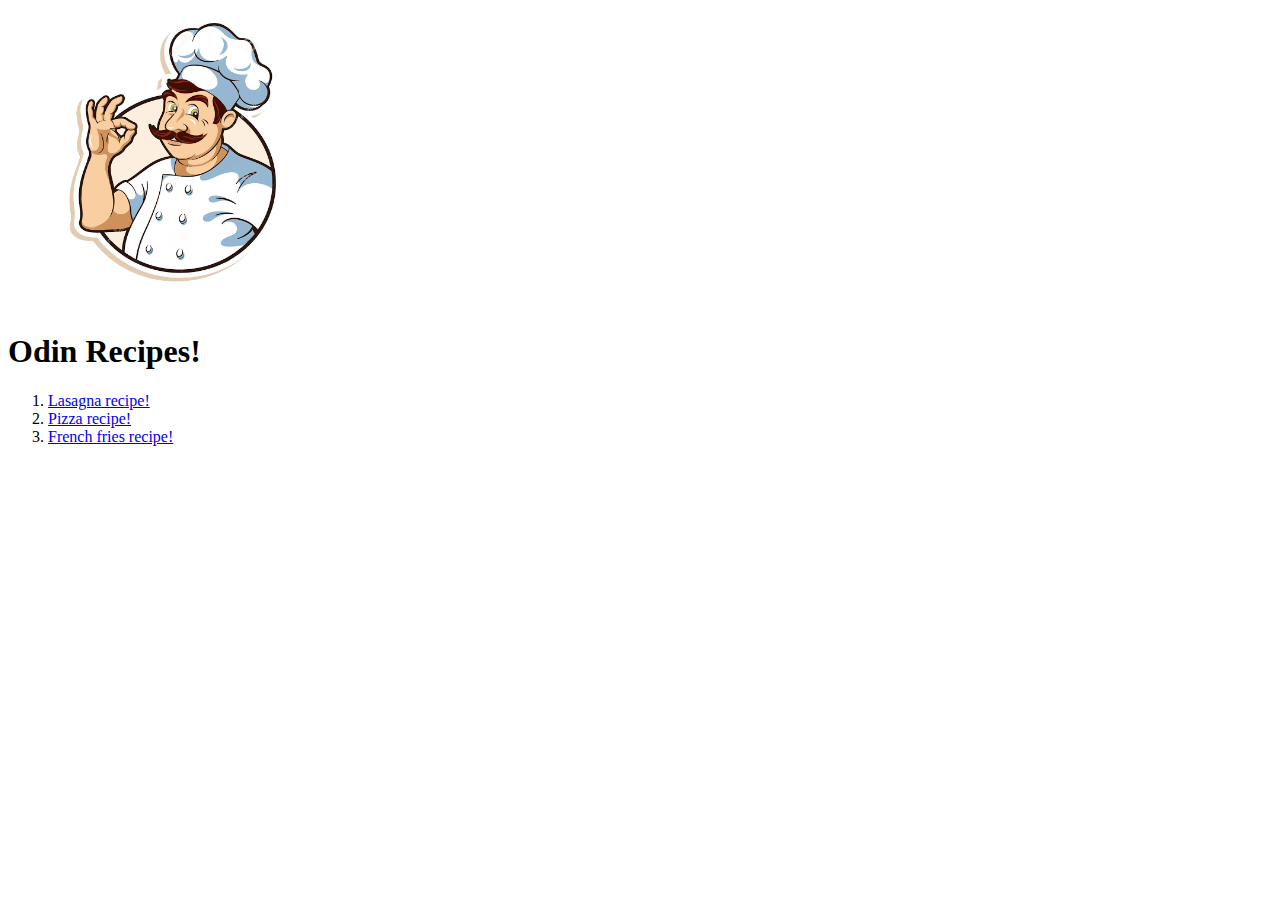
<file: Fundamentals/Recipes/index.html>
<!DOCTYPE html>
<html lang="en">
  <head>
    <meta charset="UTF-8" />
    <title>Odin Recipes!</title>
  </head>
  <body>
    <img
      src="./images/chef-logo.png"
      alt="A kitchen chef"
      width="300"
      height="300"
    />
    <h1>Odin Recipes!</h1>
    <ol>
      <li>
        <a href="./lasagna.html">Lasagna recipe!<br /></a>
      </li>

      <li>
        <a href="./pizza.html">Pizza recipe!<br /></a>
      </li>

      <li><a href="./french-fries.html">French fries recipe!</a></li>
    </ol>
  </body>
</html>
</file>
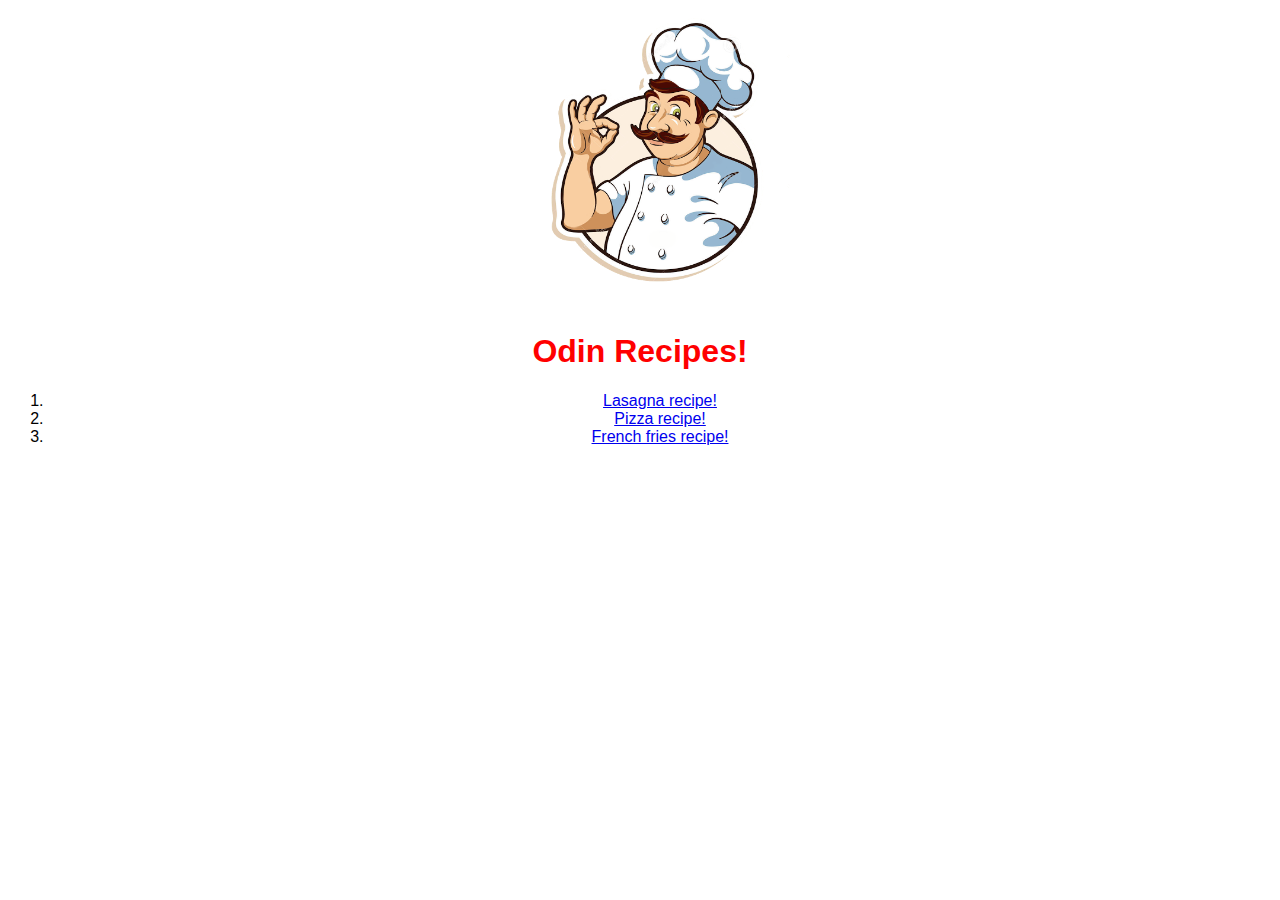
<file: Fundamentals/html/Recipes/index.html>
<!DOCTYPE html>
<html lang="en">
  <head>
    <meta charset="UTF-8" />
    <title>Odin Recipes!</title>
    <link rel="stylesheet" href="styles.css" />
  </head>
  <body>
    <img
      src="./images/chef-logo.png"
      alt="A kitchen chef"
      width="300"
      height="300"
    />
    <h1>Odin Recipes!</h1>
    <ol>
      <li>
        <a href="./lasagna.html">Lasagna recipe!<br /></a>
      </li>

      <li>
        <a href="./pizza.html">Pizza recipe!<br /></a>
      </li>

      <li><a href="./french-fries.html">French fries recipe!</a></li>
    </ol>
  </body>
</html>
</file>
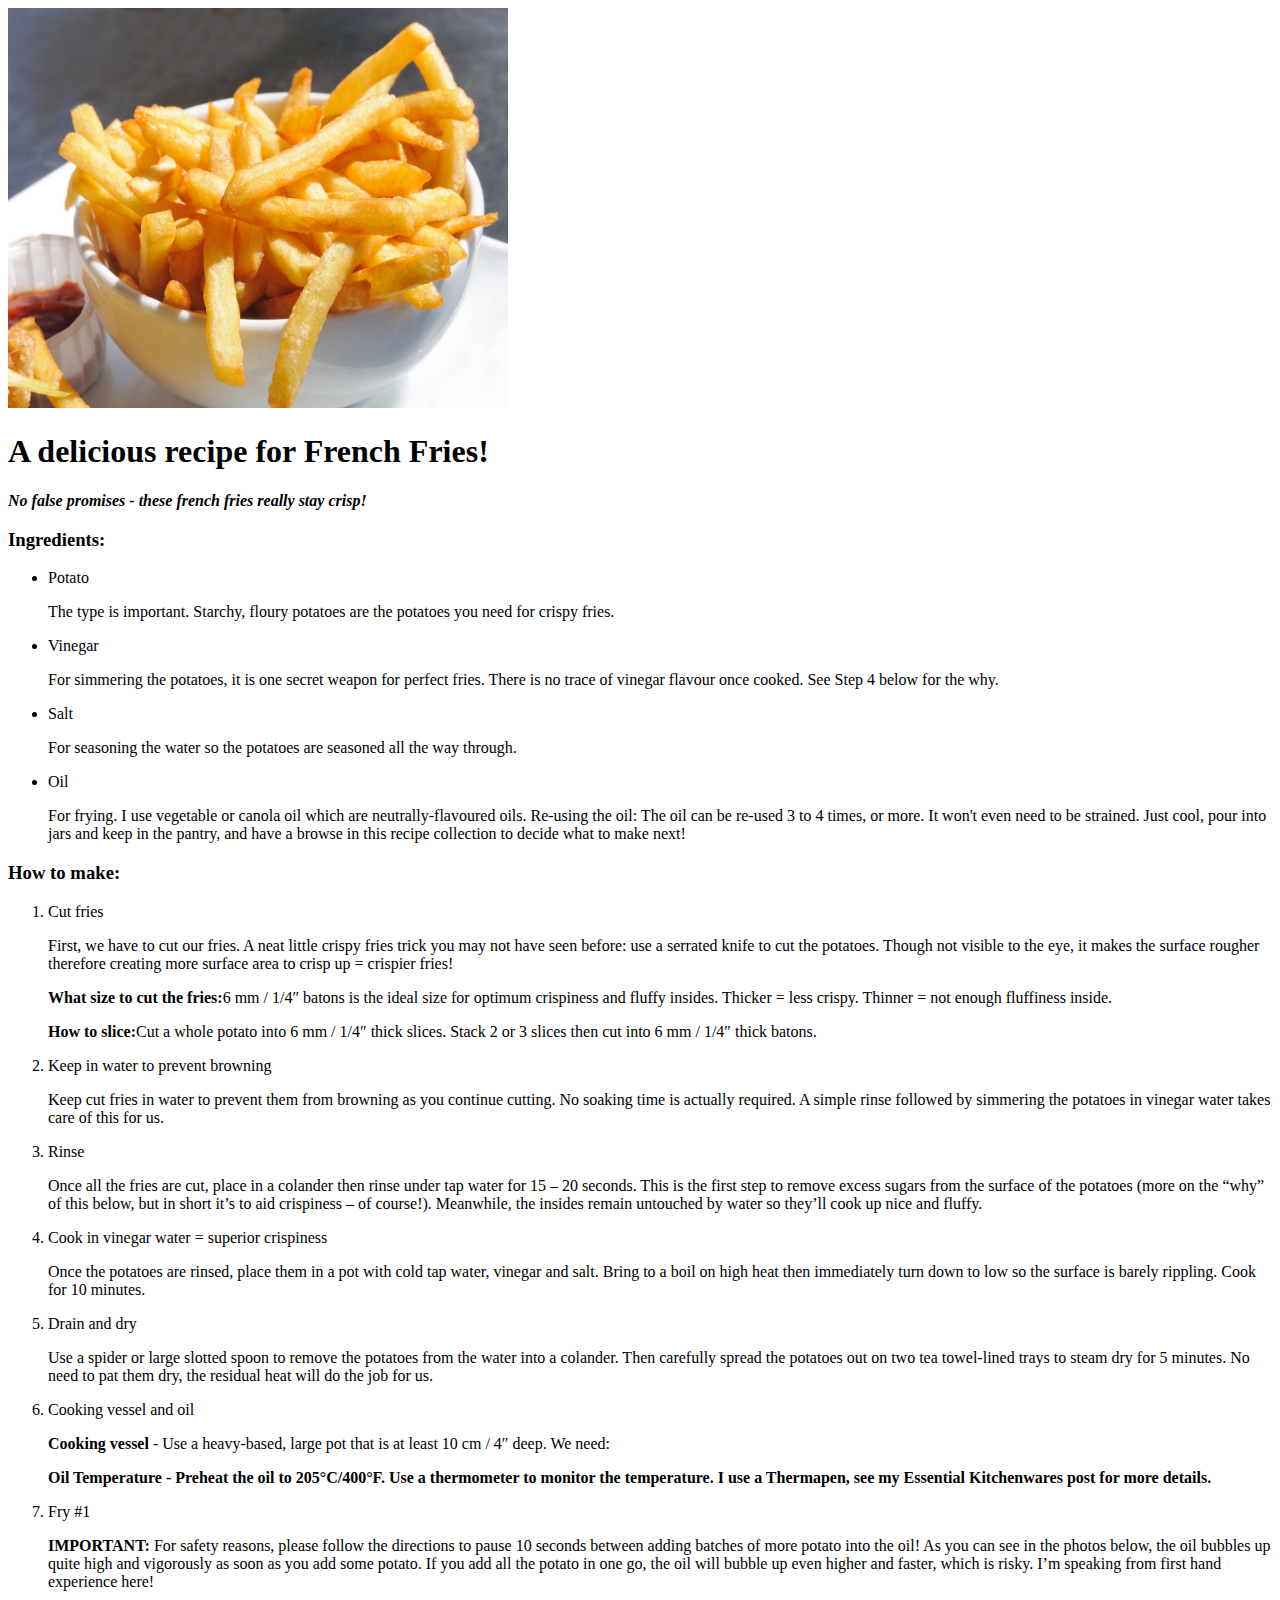
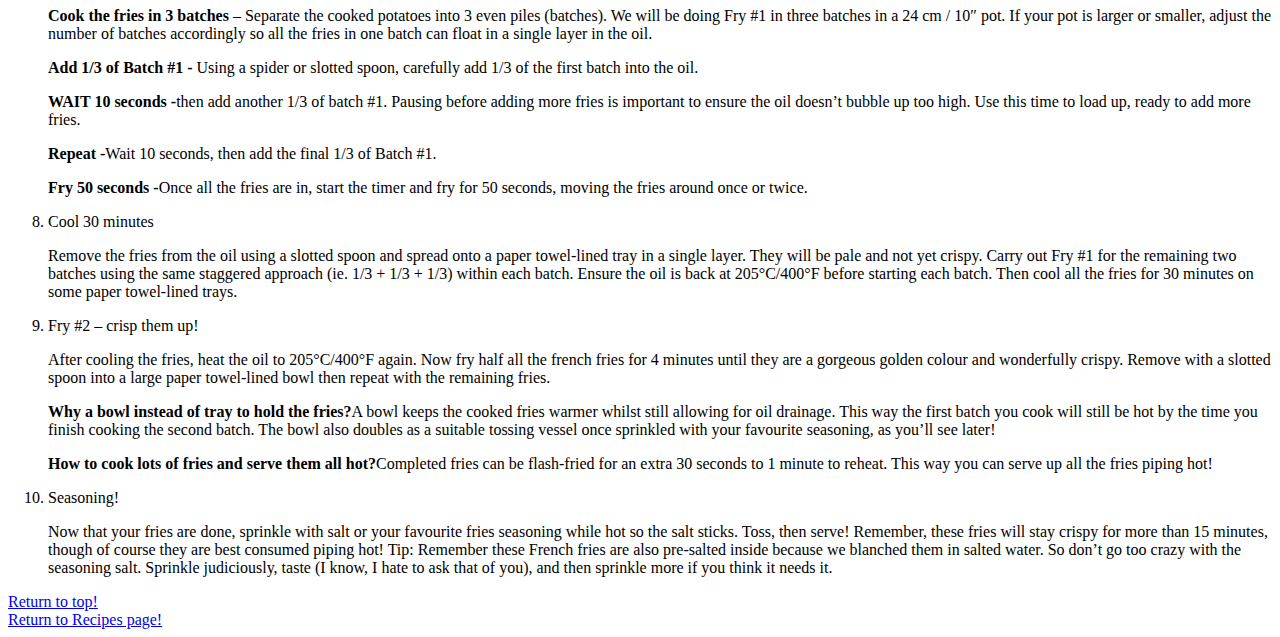
<file: Fundamentals/Recipes/french-fries.html>
<!DOCTYPE html>
<html lang="en">
  <head>
    <meta charset="UTF-8" />
    <title>French Fries Recipe</title>
  </head>
  <body>
    <img
      src="./images/french-fries.jpg"
      alt="A kitchen chef"
      width="500"
      height="400"
    />

    <h1>A delicious recipe for French Fries!</h1>
    <p>
      <strong>
        <em> No false promises - these french fries really stay crisp! </em>
      </strong>
    </p>
    <h3>Ingredients:</h3>
    <ul>
      <li>Potato</li>
      <p>
        The type is important. Starchy, floury potatoes are the potatoes you
        need for crispy fries.
      </p>
      <li>Vinegar</li>
      <p>
        For simmering the potatoes, it is one secret weapon for perfect fries.
        There is no trace of vinegar flavour once cooked. See Step 4 below for
        the why.
      </p>
      <li>Salt</li>
      <p>
        For seasoning the water so the potatoes are seasoned all the way
        through.
      </p>
      <li>Oil</li>
      <p>
        For frying. I use vegetable or canola oil which are neutrally-flavoured
        oils. Re-using the oil: The oil can be re-used 3 to 4 times, or more. It
        won't even need to be strained. Just cool, pour into jars and keep in
        the pantry, and have a browse in this recipe collection to decide what
        to make next!
      </p>
    </ul>

    <h3>How to make:</h3>
    <ol>
      <li>Cut fries</li>
      <p>
        First, we have to cut our fries. A neat little crispy fries trick you
        may not have seen before: use a serrated knife to cut the potatoes.
        Though not visible to the eye, it makes the surface rougher therefore
        creating more surface area to crisp up = crispier fries!
      </p>
      <p>
        <strong>What size to cut the fries:</strong>6 mm / 1/4″ batons is the
        ideal size for optimum crispiness and fluffy insides. Thicker = less
        crispy. Thinner = not enough fluffiness inside.
      </p>
      <p>
        <strong>How to slice:</strong>Cut a whole potato into 6 mm / 1/4″ thick
        slices. Stack 2 or 3 slices then cut into 6 mm / 1/4″ thick batons.
      </p>
      <li>Keep in water to prevent browning</li>
      <p>
        Keep cut fries in water to prevent them from browning as you continue
        cutting. No soaking time is actually required. A simple rinse followed
        by simmering the potatoes in vinegar water takes care of this for us.
      </p>

      <li>Rinse</li>
      <p>
        Once all the fries are cut, place in a colander then rinse under tap
        water for 15 – 20 seconds. This is the first step to remove excess
        sugars from the surface of the potatoes (more on the “why” of this
        below, but in short it’s to aid crispiness – of course!). Meanwhile, the
        insides remain untouched by water so they’ll cook up nice and fluffy.
      </p>

      <li>Cook in vinegar water = superior crispiness</li>
      <p>
        Once the potatoes are rinsed, place them in a pot with cold tap water,
        vinegar and salt. Bring to a boil on high heat then immediately turn
        down to low so the surface is barely rippling. Cook for 10 minutes.
      </p>
      <li>Drain and dry</li>
      <p>
        Use a spider or large slotted spoon to remove the potatoes from the
        water into a colander. Then carefully spread the potatoes out on two tea
        towel-lined trays to steam dry for 5 minutes. No need to pat them dry,
        the residual heat will do the job for us.
      </p>

      <li>Cooking vessel and oil</li>
      <p>
        <strong>Cooking vessel</strong> - Use a heavy-based, large pot that is
        at least 10 cm / 4″ deep. We need:
      </p>
      <p>
        <strong
          >Oil Temperature - Preheat the oil to 205°C/400°F. Use a thermometer
          to monitor the temperature. I use a Thermapen, see my Essential
          Kitchenwares post for more details.</strong
        >
      </p>
      <li>Fry #1</li>
      <p>
        <strong>IMPORTANT:</strong> For safety reasons, please follow the
        directions to pause 10 seconds between adding batches of more potato
        into the oil! As you can see in the photos below, the oil bubbles up
        quite high and vigorously as soon as you add some potato. If you add all
        the potato in one go, the oil will bubble up even higher and faster,
        which is risky. I’m speaking from first hand experience here!
      </p>
      <p>
        <strong>Cook the fries in 3 batches </strong> – Separate the cooked
        potatoes into 3 even piles (batches). We will be doing Fry #1 in three
        batches in a 24 cm / 10″ pot. If your pot is larger or smaller, adjust
        the number of batches accordingly so all the fries in one batch can
        float in a single layer in the oil.
      </p>
      <p>
        <strong>Add 1/3 of Batch #1 -</strong> Using a spider or slotted spoon,
        carefully add 1/3 of the first batch into the oil.
      </p>
      <p>
        <strong>WAIT 10 seconds -</strong>then add another 1/3 of batch #1.
        Pausing before adding more fries is important to ensure the oil doesn’t
        bubble up too high. Use this time to load up, ready to add more fries.
      </p>
      <p>
        <strong>Repeat -</strong>Wait 10 seconds, then add the final 1/3 of
        Batch #1.
      </p>
      <p>
        <strong>Fry 50 seconds -</strong>Once all the fries are in, start the
        timer and fry for 50 seconds, moving the fries around once or twice.
      </p>
      <li>Cool 30 minutes</li>
      <p>
        Remove the fries from the oil using a slotted spoon and spread onto a
        paper towel-lined tray in a single layer. They will be pale and not yet
        crispy. Carry out Fry #1 for the remaining two batches using the same
        staggered approach (ie. 1/3 + 1/3 + 1/3) within each batch. Ensure the
        oil is back at 205°C/400°F before starting each batch. Then cool all the
        fries for 30 minutes on some paper towel-lined trays.
      </p>

      <li>Fry #2 – crisp them up!</li>
      <p>
        After cooling the fries, heat the oil to 205°C/400°F again. Now fry half
        all the french fries for 4 minutes until they are a gorgeous golden
        colour and wonderfully crispy. Remove with a slotted spoon into a large
        paper towel-lined bowl then repeat with the remaining fries.
      </p>
      <p>
        <strong>Why a bowl instead of tray to hold the fries?</strong>A bowl
        keeps the cooked fries warmer whilst still allowing for oil drainage.
        This way the first batch you cook will still be hot by the time you
        finish cooking the second batch. The bowl also doubles as a suitable
        tossing vessel once sprinkled with your favourite seasoning, as you’ll
        see later!
      </p>
      <p>
        <strong>How to cook lots of fries and serve them all hot?</strong
        >Completed fries can be flash-fried for an extra 30 seconds to 1 minute
        to reheat. This way you can serve up all the fries piping hot!
      </p>
      <li>Seasoning!</li>
      <p>
        Now that your fries are done, sprinkle with salt or your favourite fries
        seasoning while hot so the salt sticks. Toss, then serve! Remember,
        these fries will stay crispy for more than 15 minutes, though of course
        they are best consumed piping hot! Tip: Remember these French fries are
        also pre-salted inside because we blanched them in salted water. So
        don’t go too crazy with the seasoning salt. Sprinkle judiciously, taste
        (I know, I hate to ask that of you), and then sprinkle more if you think
        it needs it.
      </p>
    </ol>
    <a href="#top">Return to top!<br /></a>
    <a href="./index.html">Return to Recipes page!</a>
  </body>
</html>
</file>
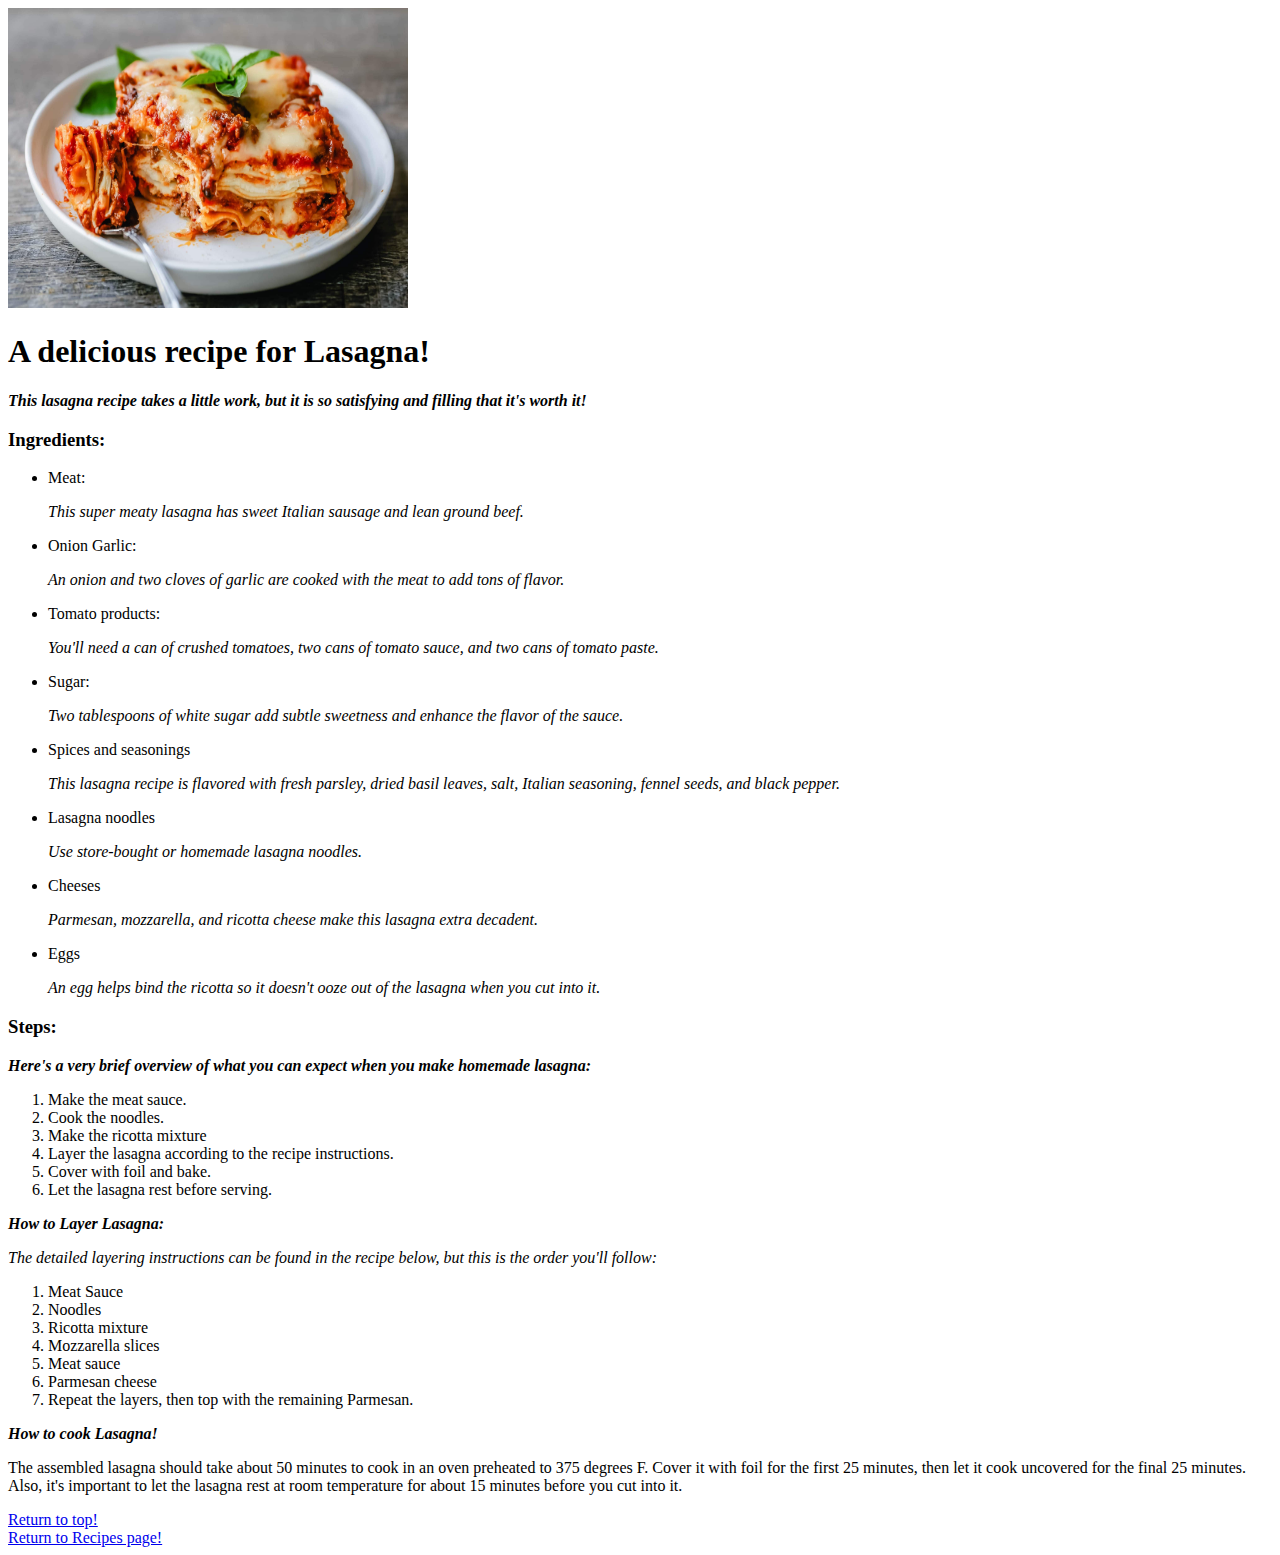
<file: Fundamentals/Recipes/lasagna.html>
<!DOCTYPE html>
<html lang="en">
  <head>
    <meta charset="UTF-8" />
    <title>Lasagna Recipe!</title>
  </head>

  <body>
    <img
      src="./images/lasagna.jpg"
      alt="Image of a delicious lasagna"
      height="300"
      width="400"
    />
    <h1>A delicious recipe for Lasagna!</h1>
    <p>
      <strong>
        <em>
          This lasagna recipe takes a little work, but it is so satisfying and
          filling that it's worth it!
        </em>
      </strong>
    </p>
    <h3>Ingredients:</h3>
    <ul>
      <li>Meat:</li>
      <p>
        <em>
          This super meaty lasagna has sweet Italian sausage and lean ground
          beef.
        </em>
      </p>
      <li>Onion Garlic:</li>
      <p>
        <em>
          An onion and two cloves of garlic are cooked with the meat to add tons
          of flavor.
        </em>
      </p>

      <li>Tomato products:</li>
      <p>
        <em>
          You'll need a can of crushed tomatoes, two cans of tomato sauce, and
          two cans of tomato paste.
        </em>
      </p>
      <li>Sugar:</li>
      <p>
        <em>
          Two tablespoons of white sugar add subtle sweetness and enhance the
          flavor of the sauce.
        </em>
      </p>
      <li>Spices and seasonings</li>
      <p>
        <em
          >This lasagna recipe is flavored with fresh parsley, dried basil
          leaves, salt, Italian seasoning, fennel seeds, and black pepper.</em
        >
      </p>
      <li>Lasagna noodles</li>
      <p><em> Use store-bought or homemade lasagna noodles.</em></p>
      <li>Cheeses</li>
      <p>
        <em>
          Parmesan, mozzarella, and ricotta cheese make this lasagna extra
          decadent.</em
        >
      </p>
      <li>
        Eggs
        <p>
          <em
            >An egg helps bind the ricotta so it doesn't ooze out of the lasagna
            when you cut into it.</em
          >
        </p>
      </li>
    </ul>
    <h3>Steps:</h3>
    <p>
      <strong
        ><em
          >Here's a very brief overview of what you can expect when you make
          homemade lasagna:</em
        ></strong
      >
    </p>
    <ol>
      <li>Make the meat sauce.</li>
      <li>Cook the noodles.</li>
      <li>Make the ricotta mixture</li>
      <li>Layer the lasagna according to the recipe instructions.</li>
      <li>Cover with foil and bake.</li>
      <li>Let the lasagna rest before serving.</li>
    </ol>

    <strong><em>How to Layer Lasagna: </em></strong>
    <p>
      <em
        >The detailed layering instructions can be found in the recipe below,
        but this is the order you'll follow:
      </em>
    </p>
    <ol>
      <li>Meat Sauce</li>
      <li>Noodles</li>
      <li>Ricotta mixture</li>
      <li>Mozzarella slices</li>
      <li>Meat sauce</li>
      <li>Parmesan cheese</li>
      <li>Repeat the layers, then top with the remaining Parmesan.</li>
    </ol>

    <strong><em>How to cook Lasagna!</em></strong>
    <p>
      The assembled lasagna should take about 50 minutes to cook in an oven
      preheated to 375 degrees F. Cover it with foil for the first 25 minutes,
      then let it cook uncovered for the final 25 minutes. Also, it's important
      to let the lasagna rest at room temperature for about 15 minutes before
      you cut into it.
    </p>

    <a href="#top">Return to top!<br /></a>
    <a href="./index.html">Return to Recipes page!</a>
  </body>
</html>
</file>
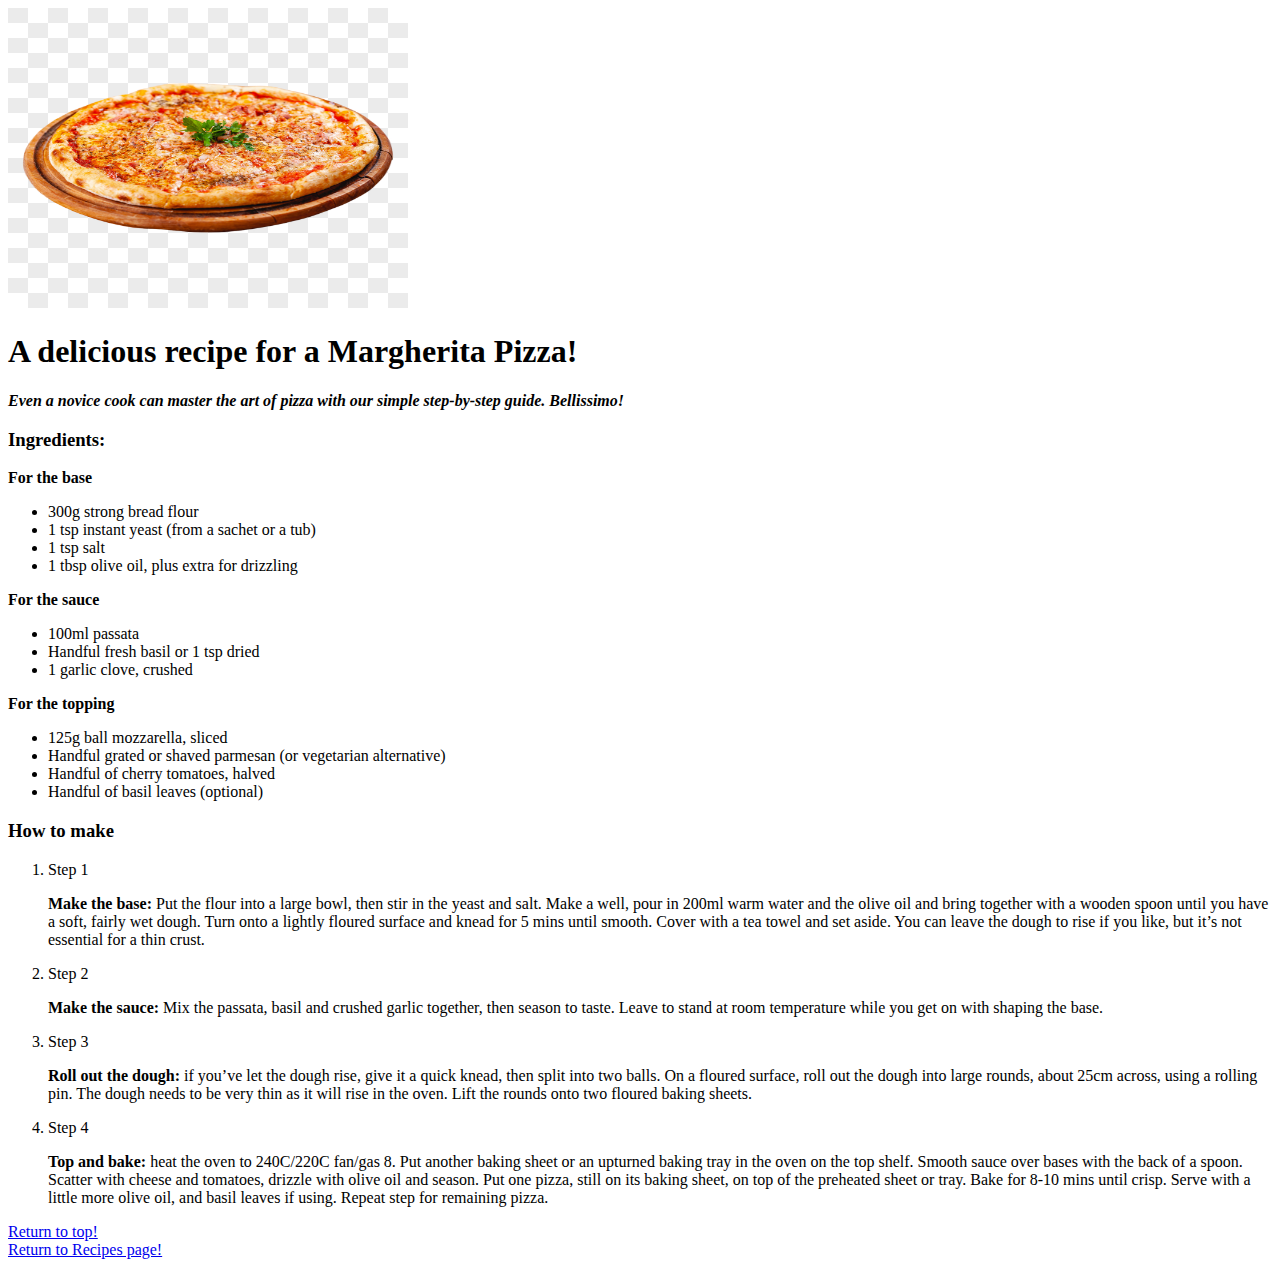
<file: Fundamentals/Recipes/pizza.html>
<!DOCTYPE html>
<html lang="en">
  <head>
    <meta charset="UTF-8" />
    <title>Pizza Recipe!</title>
  </head>

  <body>
    <img
      src="./images/pizza.jpg"
      alt="Image of a delicious pizza"
      height="300"
      width="400"
    />
    <h1>A delicious recipe for a Margherita Pizza!</h1>
    <p>
      <strong>
        <em>
          Even a novice cook can master the art of pizza with our simple
          step-by-step guide. Bellissimo!
        </em>
      </strong>
    </p>
    <h3>Ingredients:</h3>
    <p><strong>For the base</strong></p>
    <ul>
      <li>300g strong bread flour</li>
      <li>1 tsp instant yeast (from a sachet or a tub)</li>
      <li>1 tsp salt</li>
      <li>1 tbsp olive oil, plus extra for drizzling</li>
    </ul>
    <p><strong>For the sauce</strong></p>
    <ul>
      <li>100ml passata</li>
      <li>Handful fresh basil or 1 tsp dried</li>
      <li>1 garlic clove, crushed</li>
    </ul>
    <p><strong>For the topping</strong></p>
    <ul>
      <li>125g ball mozzarella, sliced</li>
      <li>Handful grated or shaved parmesan (or vegetarian alternative)</li>
      <li>Handful of cherry tomatoes, halved</li>
      <li>Handful of basil leaves (optional)</li>
    </ul>

    <h3>How to make</h3>
    <ol>
      <li>Step 1</li>
      <p>
        <strong>Make the base:</strong> Put the flour into a large bowl, then
        stir in the yeast and salt. Make a well, pour in 200ml warm water and
        the olive oil and bring together with a wooden spoon until you have a
        soft, fairly wet dough. Turn onto a lightly floured surface and knead
        for 5 mins until smooth. Cover with a tea towel and set aside. You can
        leave the dough to rise if you like, but it’s not essential for a thin
        crust.
      </p>
      <li>Step 2</li>
      <p>
        <strong>Make the sauce:</strong> Mix the passata, basil and crushed
        garlic together, then season to taste. Leave to stand at room
        temperature while you get on with shaping the base.
      </p>
      <li>Step 3</li>
      <p>
        <strong>Roll out the dough:</strong> if you’ve let the dough rise, give
        it a quick knead, then split into two balls. On a floured surface, roll
        out the dough into large rounds, about 25cm across, using a rolling pin.
        The dough needs to be very thin as it will rise in the oven. Lift the
        rounds onto two floured baking sheets.
      </p>
      <li>Step 4</li>
      <p>
        <strong>Top and bake:</strong> heat the oven to 240C/220C fan/gas 8. Put
        another baking sheet or an upturned baking tray in the oven on the top
        shelf. Smooth sauce over bases with the back of a spoon. Scatter with
        cheese and tomatoes, drizzle with olive oil and season. Put one pizza,
        still on its baking sheet, on top of the preheated sheet or tray. Bake
        for 8-10 mins until crisp. Serve with a little more olive oil, and basil
        leaves if using. Repeat step for remaining pizza.
      </p>
    </ol>

    <a href="#top">Return to top!<br /></a>
    <a href="./index.html">Return to Recipes page!</a>
  </body>
</html>
</file>
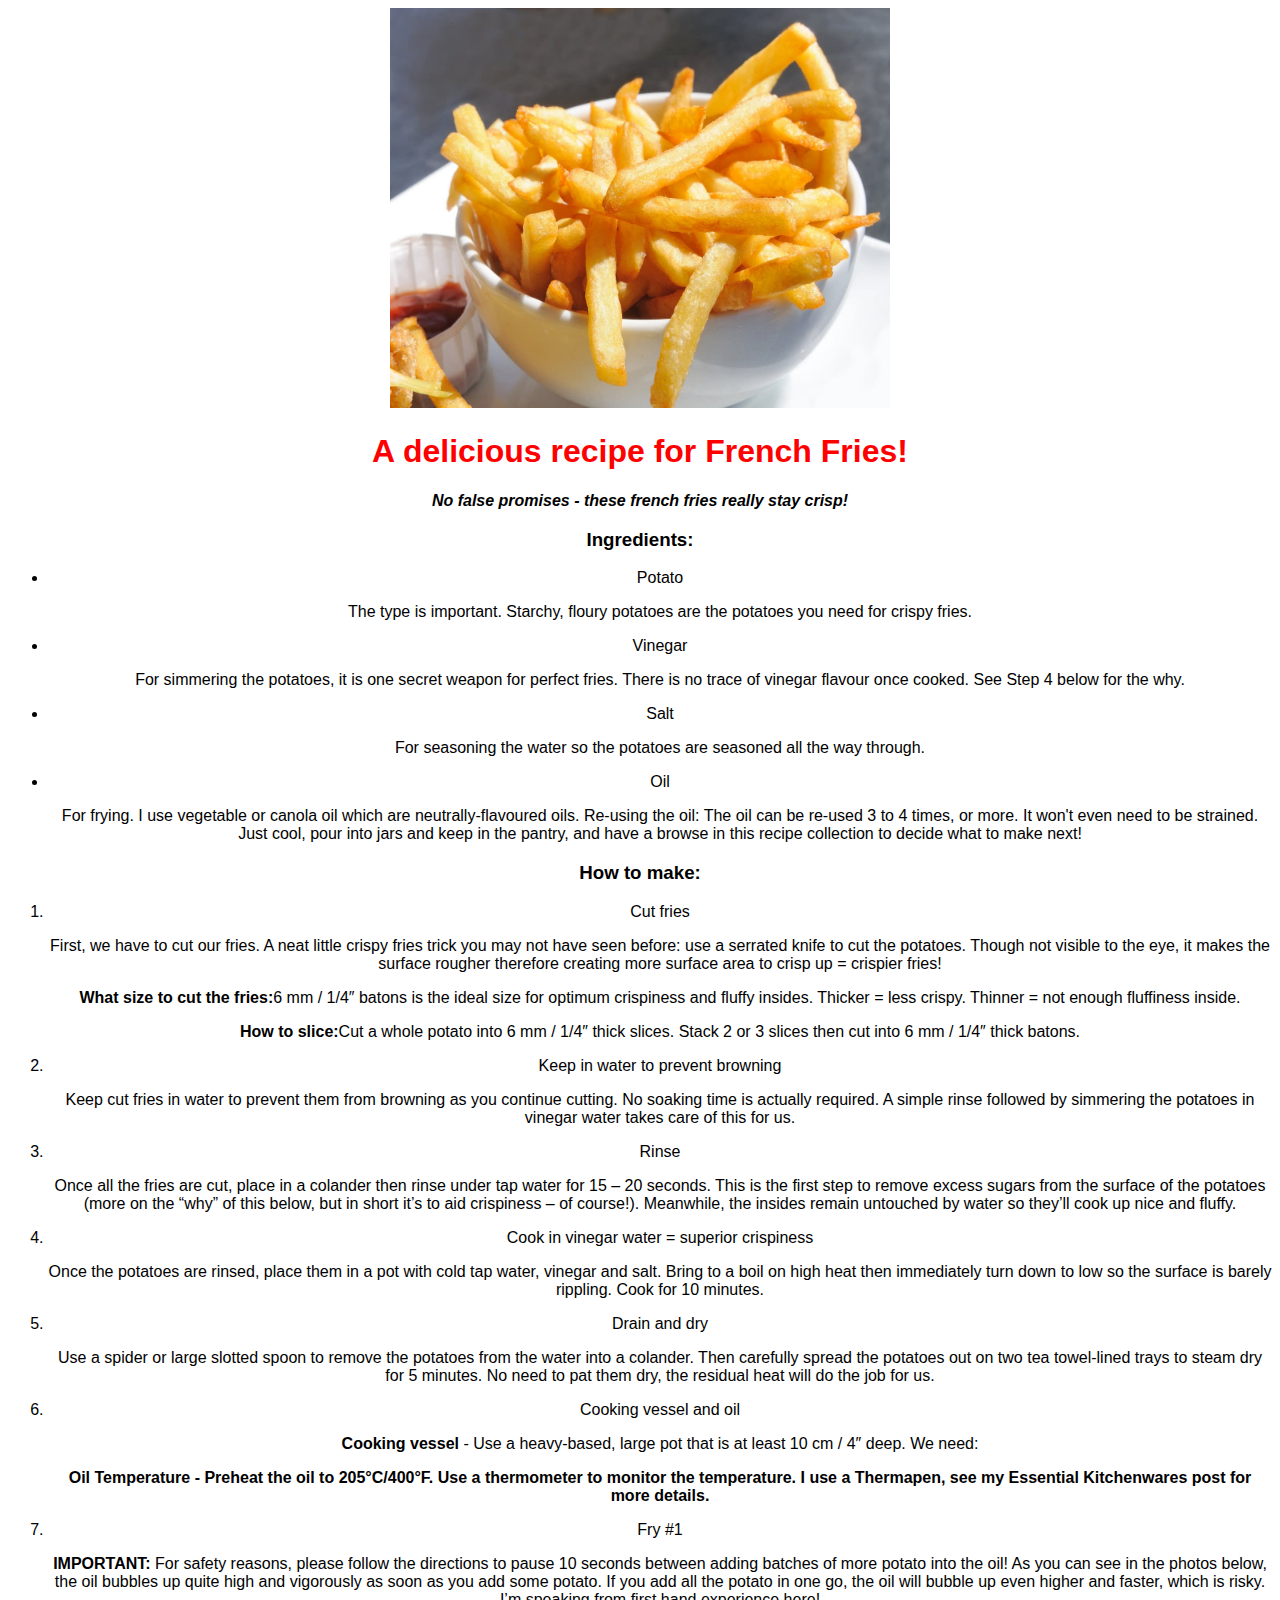
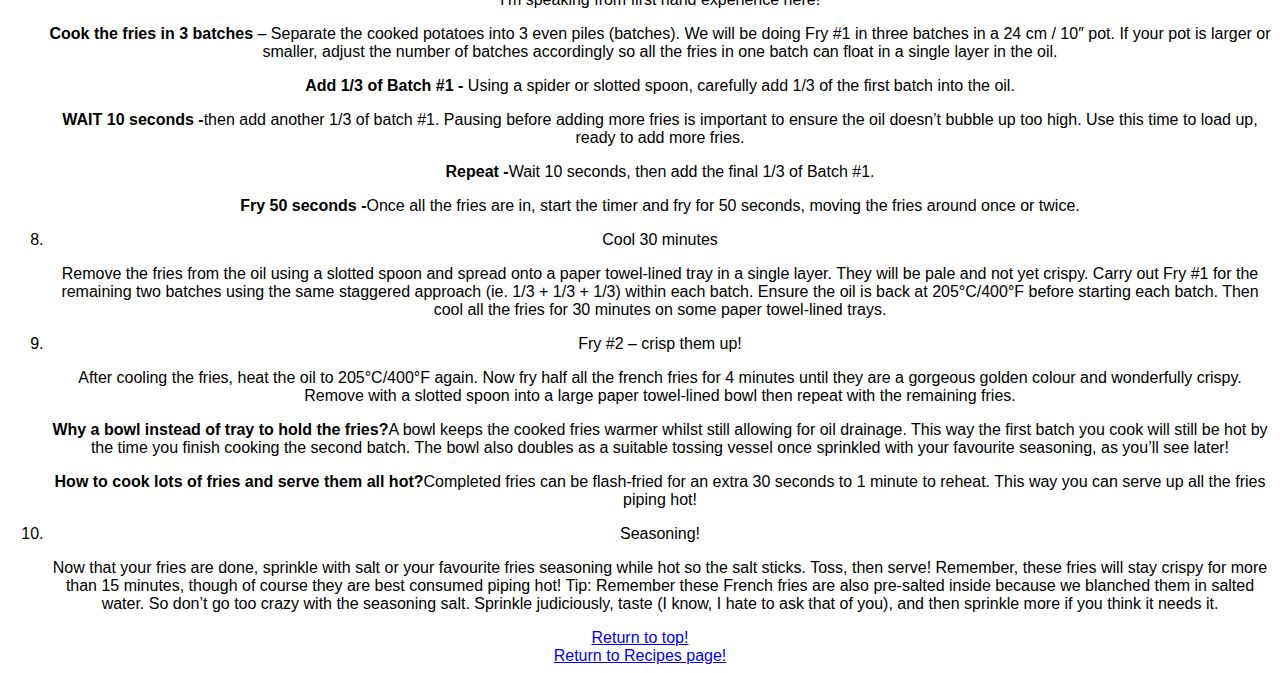
<file: Fundamentals/html/Recipes/french-fries.html>
<!DOCTYPE html>
<html lang="en">
  <head>
    <meta charset="UTF-8" />
    <title>French Fries Recipe</title>
    <link rel="stylesheet" href="styles.css" />
  </head>
  <body>
    <img
      src="./images/french-fries.jpg"
      alt="A kitchen chef"
      width="500"
      height="400"
    />

    <h1>A delicious recipe for French Fries!</h1>
    <p>
      <strong>
        <em> No false promises - these french fries really stay crisp! </em>
      </strong>
    </p>
    <h3>Ingredients:</h3>
    <ul>
      <li>Potato</li>
      <p>
        The type is important. Starchy, floury potatoes are the potatoes you
        need for crispy fries.
      </p>
      <li>Vinegar</li>
      <p>
        For simmering the potatoes, it is one secret weapon for perfect fries.
        There is no trace of vinegar flavour once cooked. See Step 4 below for
        the why.
      </p>
      <li>Salt</li>
      <p>
        For seasoning the water so the potatoes are seasoned all the way
        through.
      </p>
      <li>Oil</li>
      <p>
        For frying. I use vegetable or canola oil which are neutrally-flavoured
        oils. Re-using the oil: The oil can be re-used 3 to 4 times, or more. It
        won't even need to be strained. Just cool, pour into jars and keep in
        the pantry, and have a browse in this recipe collection to decide what
        to make next!
      </p>
    </ul>

    <h3>How to make:</h3>
    <ol>
      <li>Cut fries</li>
      <p>
        First, we have to cut our fries. A neat little crispy fries trick you
        may not have seen before: use a serrated knife to cut the potatoes.
        Though not visible to the eye, it makes the surface rougher therefore
        creating more surface area to crisp up = crispier fries!
      </p>
      <p>
        <strong>What size to cut the fries:</strong>6 mm / 1/4″ batons is the
        ideal size for optimum crispiness and fluffy insides. Thicker = less
        crispy. Thinner = not enough fluffiness inside.
      </p>
      <p>
        <strong>How to slice:</strong>Cut a whole potato into 6 mm / 1/4″ thick
        slices. Stack 2 or 3 slices then cut into 6 mm / 1/4″ thick batons.
      </p>
      <li>Keep in water to prevent browning</li>
      <p>
        Keep cut fries in water to prevent them from browning as you continue
        cutting. No soaking time is actually required. A simple rinse followed
        by simmering the potatoes in vinegar water takes care of this for us.
      </p>

      <li>Rinse</li>
      <p>
        Once all the fries are cut, place in a colander then rinse under tap
        water for 15 – 20 seconds. This is the first step to remove excess
        sugars from the surface of the potatoes (more on the “why” of this
        below, but in short it’s to aid crispiness – of course!). Meanwhile, the
        insides remain untouched by water so they’ll cook up nice and fluffy.
      </p>

      <li>Cook in vinegar water = superior crispiness</li>
      <p>
        Once the potatoes are rinsed, place them in a pot with cold tap water,
        vinegar and salt. Bring to a boil on high heat then immediately turn
        down to low so the surface is barely rippling. Cook for 10 minutes.
      </p>
      <li>Drain and dry</li>
      <p>
        Use a spider or large slotted spoon to remove the potatoes from the
        water into a colander. Then carefully spread the potatoes out on two tea
        towel-lined trays to steam dry for 5 minutes. No need to pat them dry,
        the residual heat will do the job for us.
      </p>

      <li>Cooking vessel and oil</li>
      <p>
        <strong>Cooking vessel</strong> - Use a heavy-based, large pot that is
        at least 10 cm / 4″ deep. We need:
      </p>
      <p>
        <strong
          >Oil Temperature - Preheat the oil to 205°C/400°F. Use a thermometer
          to monitor the temperature. I use a Thermapen, see my Essential
          Kitchenwares post for more details.</strong
        >
      </p>
      <li>Fry #1</li>
      <p>
        <strong>IMPORTANT:</strong> For safety reasons, please follow the
        directions to pause 10 seconds between adding batches of more potato
        into the oil! As you can see in the photos below, the oil bubbles up
        quite high and vigorously as soon as you add some potato. If you add all
        the potato in one go, the oil will bubble up even higher and faster,
        which is risky. I’m speaking from first hand experience here!
      </p>
      <p>
        <strong>Cook the fries in 3 batches </strong> – Separate the cooked
        potatoes into 3 even piles (batches). We will be doing Fry #1 in three
        batches in a 24 cm / 10″ pot. If your pot is larger or smaller, adjust
        the number of batches accordingly so all the fries in one batch can
        float in a single layer in the oil.
      </p>
      <p>
        <strong>Add 1/3 of Batch #1 -</strong> Using a spider or slotted spoon,
        carefully add 1/3 of the first batch into the oil.
      </p>
      <p>
        <strong>WAIT 10 seconds -</strong>then add another 1/3 of batch #1.
        Pausing before adding more fries is important to ensure the oil doesn’t
        bubble up too high. Use this time to load up, ready to add more fries.
      </p>
      <p>
        <strong>Repeat -</strong>Wait 10 seconds, then add the final 1/3 of
        Batch #1.
      </p>
      <p>
        <strong>Fry 50 seconds -</strong>Once all the fries are in, start the
        timer and fry for 50 seconds, moving the fries around once or twice.
      </p>
      <li>Cool 30 minutes</li>
      <p>
        Remove the fries from the oil using a slotted spoon and spread onto a
        paper towel-lined tray in a single layer. They will be pale and not yet
        crispy. Carry out Fry #1 for the remaining two batches using the same
        staggered approach (ie. 1/3 + 1/3 + 1/3) within each batch. Ensure the
        oil is back at 205°C/400°F before starting each batch. Then cool all the
        fries for 30 minutes on some paper towel-lined trays.
      </p>

      <li>Fry #2 – crisp them up!</li>
      <p>
        After cooling the fries, heat the oil to 205°C/400°F again. Now fry half
        all the french fries for 4 minutes until they are a gorgeous golden
        colour and wonderfully crispy. Remove with a slotted spoon into a large
        paper towel-lined bowl then repeat with the remaining fries.
      </p>
      <p>
        <strong>Why a bowl instead of tray to hold the fries?</strong>A bowl
        keeps the cooked fries warmer whilst still allowing for oil drainage.
        This way the first batch you cook will still be hot by the time you
        finish cooking the second batch. The bowl also doubles as a suitable
        tossing vessel once sprinkled with your favourite seasoning, as you’ll
        see later!
      </p>
      <p>
        <strong>How to cook lots of fries and serve them all hot?</strong
        >Completed fries can be flash-fried for an extra 30 seconds to 1 minute
        to reheat. This way you can serve up all the fries piping hot!
      </p>
      <li>Seasoning!</li>
      <p>
        Now that your fries are done, sprinkle with salt or your favourite fries
        seasoning while hot so the salt sticks. Toss, then serve! Remember,
        these fries will stay crispy for more than 15 minutes, though of course
        they are best consumed piping hot! Tip: Remember these French fries are
        also pre-salted inside because we blanched them in salted water. So
        don’t go too crazy with the seasoning salt. Sprinkle judiciously, taste
        (I know, I hate to ask that of you), and then sprinkle more if you think
        it needs it.
      </p>
    </ol>
    <a href="#top">Return to top!<br /></a>
    <a href="./index.html">Return to Recipes page!</a>
  </body>
</html>
</file>
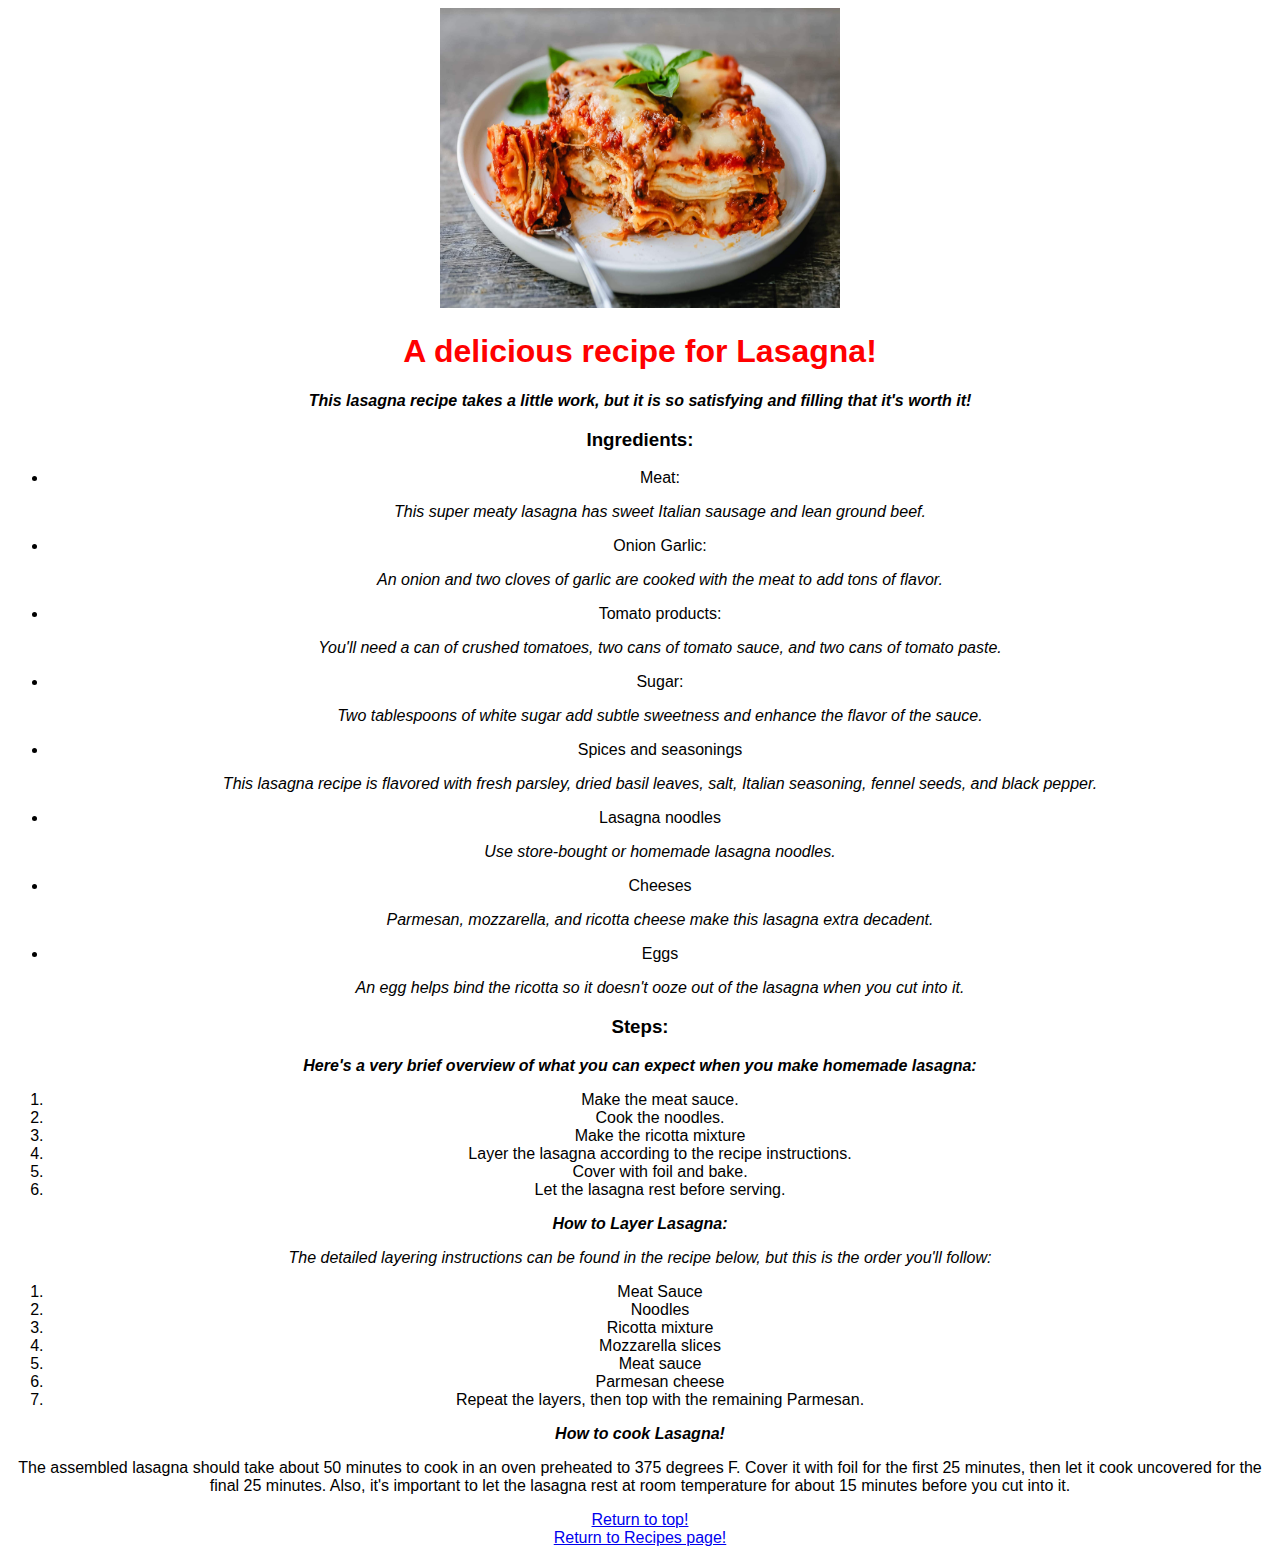
<file: Fundamentals/html/Recipes/lasagna.html>
<!DOCTYPE html>
<html lang="en">
  <head>
    <meta charset="UTF-8" />
    <title>Lasagna Recipe!</title>
    <link rel="stylesheet" href="styles.css" />
  </head>

  <body>
    <img
      src="./images/lasagna.jpg"
      alt="Image of a delicious lasagna"
      height="300"
      width="400"
    />
    <h1>A delicious recipe for Lasagna!</h1>
    <p>
      <strong>
        <em>
          This lasagna recipe takes a little work, but it is so satisfying and
          filling that it's worth it!
        </em>
      </strong>
    </p>
    <h3>Ingredients:</h3>
    <ul>
      <li>Meat:</li>
      <p>
        <em>
          This super meaty lasagna has sweet Italian sausage and lean ground
          beef.
        </em>
      </p>
      <li>Onion Garlic:</li>
      <p>
        <em>
          An onion and two cloves of garlic are cooked with the meat to add tons
          of flavor.
        </em>
      </p>

      <li>Tomato products:</li>
      <p>
        <em>
          You'll need a can of crushed tomatoes, two cans of tomato sauce, and
          two cans of tomato paste.
        </em>
      </p>
      <li>Sugar:</li>
      <p>
        <em>
          Two tablespoons of white sugar add subtle sweetness and enhance the
          flavor of the sauce.
        </em>
      </p>
      <li>Spices and seasonings</li>
      <p>
        <em
          >This lasagna recipe is flavored with fresh parsley, dried basil
          leaves, salt, Italian seasoning, fennel seeds, and black pepper.</em
        >
      </p>
      <li>Lasagna noodles</li>
      <p><em> Use store-bought or homemade lasagna noodles.</em></p>
      <li>Cheeses</li>
      <p>
        <em>
          Parmesan, mozzarella, and ricotta cheese make this lasagna extra
          decadent.</em
        >
      </p>
      <li>
        Eggs
        <p>
          <em
            >An egg helps bind the ricotta so it doesn't ooze out of the lasagna
            when you cut into it.</em
          >
        </p>
      </li>
    </ul>
    <h3>Steps:</h3>
    <p>
      <strong
        ><em
          >Here's a very brief overview of what you can expect when you make
          homemade lasagna:</em
        ></strong
      >
    </p>
    <ol>
      <li>Make the meat sauce.</li>
      <li>Cook the noodles.</li>
      <li>Make the ricotta mixture</li>
      <li>Layer the lasagna according to the recipe instructions.</li>
      <li>Cover with foil and bake.</li>
      <li>Let the lasagna rest before serving.</li>
    </ol>

    <strong><em>How to Layer Lasagna: </em></strong>
    <p>
      <em
        >The detailed layering instructions can be found in the recipe below,
        but this is the order you'll follow:
      </em>
    </p>
    <ol>
      <li>Meat Sauce</li>
      <li>Noodles</li>
      <li>Ricotta mixture</li>
      <li>Mozzarella slices</li>
      <li>Meat sauce</li>
      <li>Parmesan cheese</li>
      <li>Repeat the layers, then top with the remaining Parmesan.</li>
    </ol>

    <strong><em>How to cook Lasagna!</em></strong>
    <p>
      The assembled lasagna should take about 50 minutes to cook in an oven
      preheated to 375 degrees F. Cover it with foil for the first 25 minutes,
      then let it cook uncovered for the final 25 minutes. Also, it's important
      to let the lasagna rest at room temperature for about 15 minutes before
      you cut into it.
    </p>

    <a href="#top">Return to top!<br /></a>
    <a href="./index.html">Return to Recipes page!</a>
  </body>
</html>
</file>
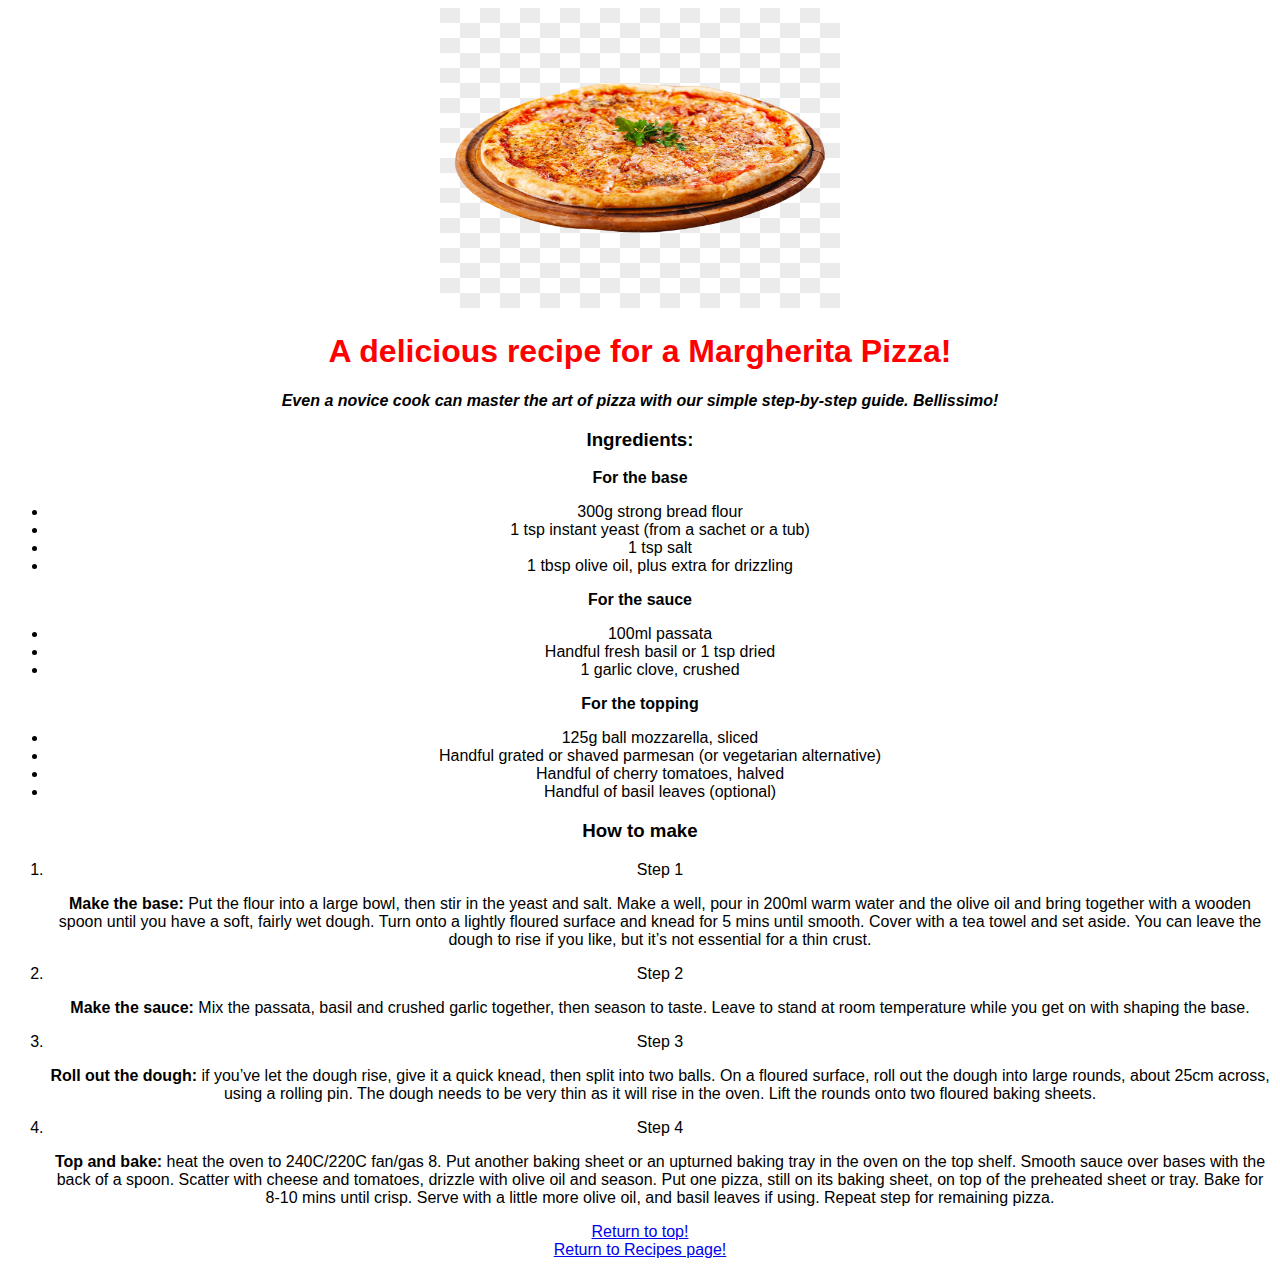
<file: Fundamentals/html/Recipes/pizza.html>
<!DOCTYPE html>
<html lang="en">
  <head>
    <meta charset="UTF-8" />
    <title>Pizza Recipe!</title>
    <link rel="stylesheet" href="styles.css" />
  </head>

  <body>
    <img
      src="./images/pizza.jpg"
      alt="Image of a delicious pizza"
      height="300"
      width="400"
    />
    <h1>A delicious recipe for a Margherita Pizza!</h1>
    <p>
      <strong>
        <em>
          Even a novice cook can master the art of pizza with our simple
          step-by-step guide. Bellissimo!
        </em>
      </strong>
    </p>
    <h3>Ingredients:</h3>
    <p><strong>For the base</strong></p>
    <ul>
      <li>300g strong bread flour</li>
      <li>1 tsp instant yeast (from a sachet or a tub)</li>
      <li>1 tsp salt</li>
      <li>1 tbsp olive oil, plus extra for drizzling</li>
    </ul>
    <p><strong>For the sauce</strong></p>
    <ul>
      <li>100ml passata</li>
      <li>Handful fresh basil or 1 tsp dried</li>
      <li>1 garlic clove, crushed</li>
    </ul>
    <p><strong>For the topping</strong></p>
    <ul>
      <li>125g ball mozzarella, sliced</li>
      <li>Handful grated or shaved parmesan (or vegetarian alternative)</li>
      <li>Handful of cherry tomatoes, halved</li>
      <li>Handful of basil leaves (optional)</li>
    </ul>

    <h3>How to make</h3>
    <ol>
      <li>Step 1</li>
      <p>
        <strong>Make the base:</strong> Put the flour into a large bowl, then
        stir in the yeast and salt. Make a well, pour in 200ml warm water and
        the olive oil and bring together with a wooden spoon until you have a
        soft, fairly wet dough. Turn onto a lightly floured surface and knead
        for 5 mins until smooth. Cover with a tea towel and set aside. You can
        leave the dough to rise if you like, but it’s not essential for a thin
        crust.
      </p>
      <li>Step 2</li>
      <p>
        <strong>Make the sauce:</strong> Mix the passata, basil and crushed
        garlic together, then season to taste. Leave to stand at room
        temperature while you get on with shaping the base.
      </p>
      <li>Step 3</li>
      <p>
        <strong>Roll out the dough:</strong> if you’ve let the dough rise, give
        it a quick knead, then split into two balls. On a floured surface, roll
        out the dough into large rounds, about 25cm across, using a rolling pin.
        The dough needs to be very thin as it will rise in the oven. Lift the
        rounds onto two floured baking sheets.
      </p>
      <li>Step 4</li>
      <p>
        <strong>Top and bake:</strong> heat the oven to 240C/220C fan/gas 8. Put
        another baking sheet or an upturned baking tray in the oven on the top
        shelf. Smooth sauce over bases with the back of a spoon. Scatter with
        cheese and tomatoes, drizzle with olive oil and season. Put one pizza,
        still on its baking sheet, on top of the preheated sheet or tray. Bake
        for 8-10 mins until crisp. Serve with a little more olive oil, and basil
        leaves if using. Repeat step for remaining pizza.
      </p>
    </ol>

    <a href="#top">Return to top!<br /></a>
    <a href="./index.html">Return to Recipes page!</a>
  </body>
</html>
</file>
<file: Fundamentals/html/Recipes/styles.css>
h1 {
  color: red;
}

body {
  font-family: "PT Sans", Calibri, Tahoma, sans-serif;
  text-align: center;
}
</file>
